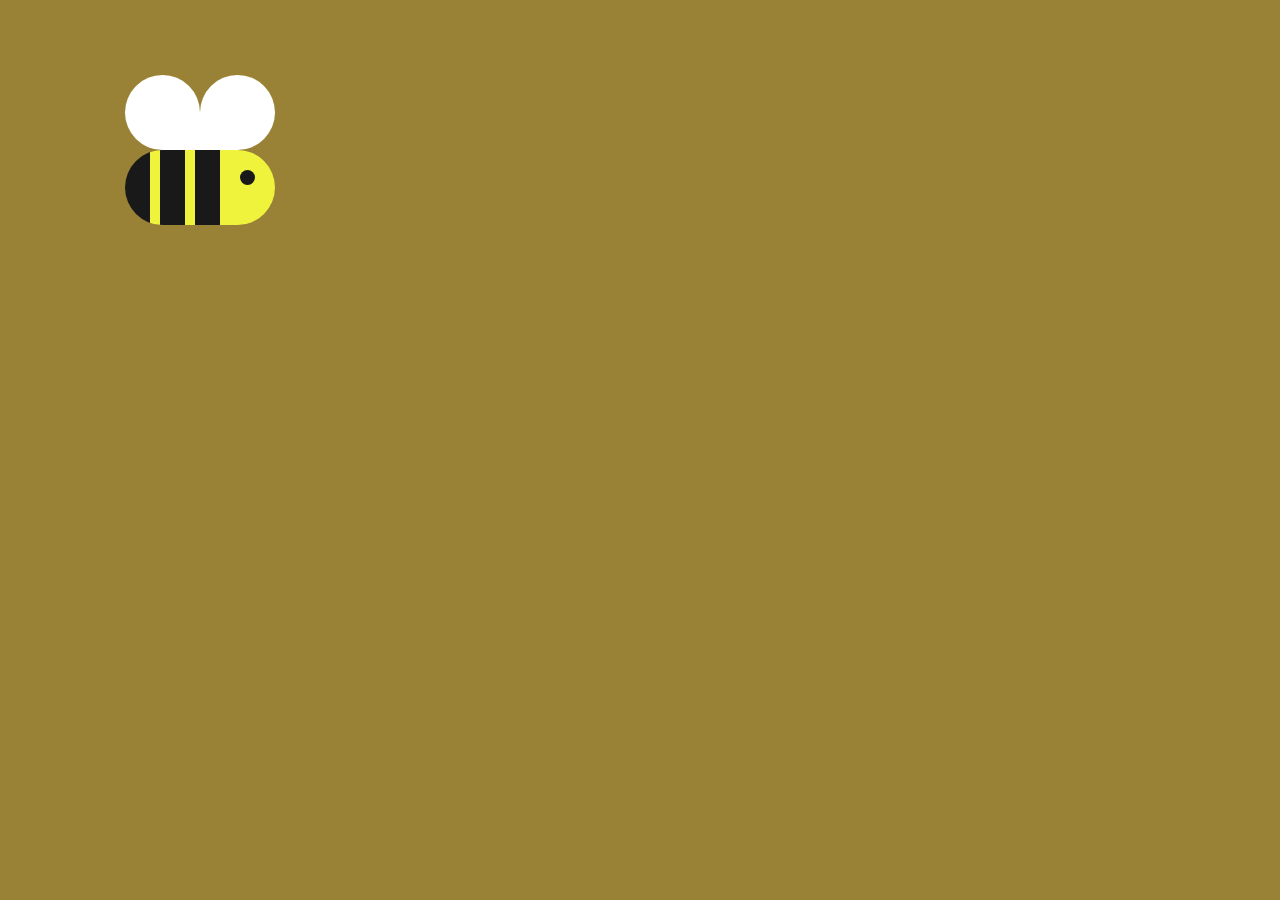
<file: Sandbox/index.html>
<!-- url /task1/index.html -->
<html lang="en">
  <head>
    <meta charset="UTF-8" />
    <meta name="viewport" content="width=device-width, initial-scale=1.0" />
    <title>Sandbox</title>
    <link rel="stylesheet" type="text/css" href="styles.css" />
  </head>
  <body>
    <div class="jump">
      <p class="a" />
      <p class="b" />
      <p class="c" />
      <p class="d" />
    </div>
  </body>
</html>
</file>
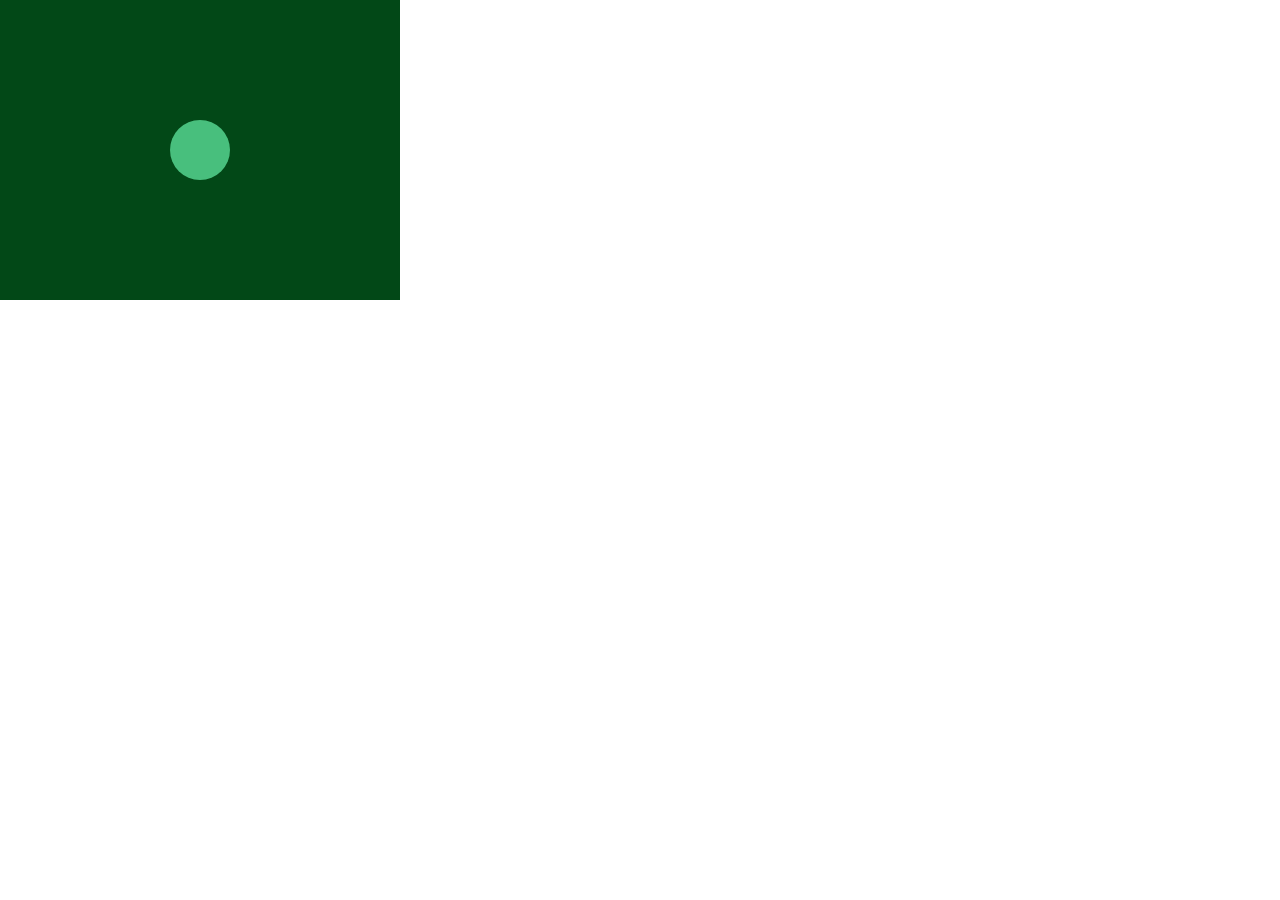
<file: Task1/index.html>
<!-- url /task1/index.html -->
<html lang="en">
<head>
    <meta charset="UTF-8">
    <meta name="viewport" content="width=device-width, initial-scale=1.0">
    <title>Document</title>
    <link rel="stylesheet" type="text/css" href="styles.css">
</head>
<body>
    <div class="container">
        <div class="middle"></div>
      </div>
</body>
</html>
</file>
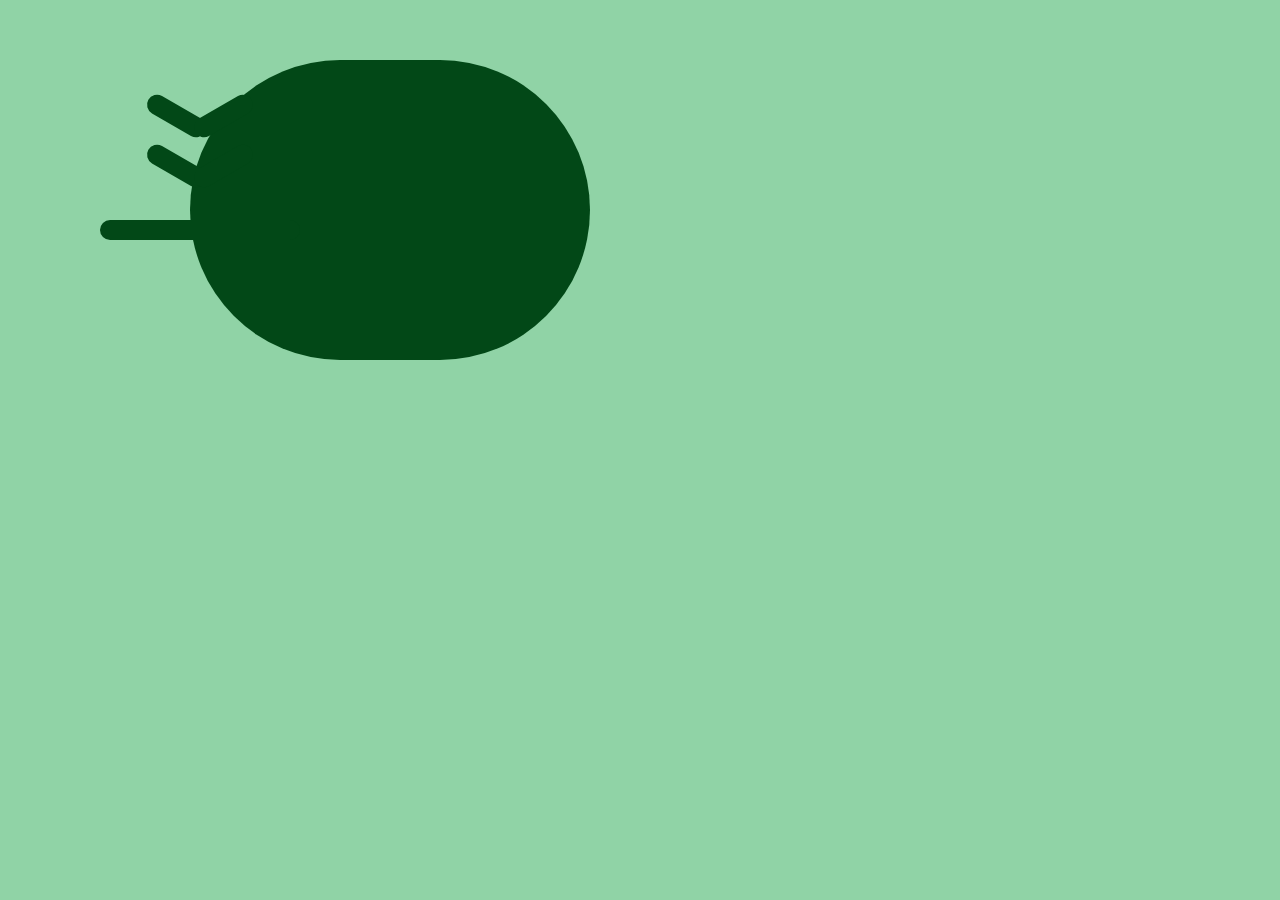
<file: Task2/index.html>
<!-- url /task1/index.html -->
<html lang="en">
<head>
    <meta charset="UTF-8">
    <meta name="viewport" content="width=device-width, initial-scale=1.0">
    <title>Document</title>
    <link rel="stylesheet" type="text/css" href="styles.css">
</head>
<body>
    <p><p><p t><p r><p r t>
</body>
</html>
</file>
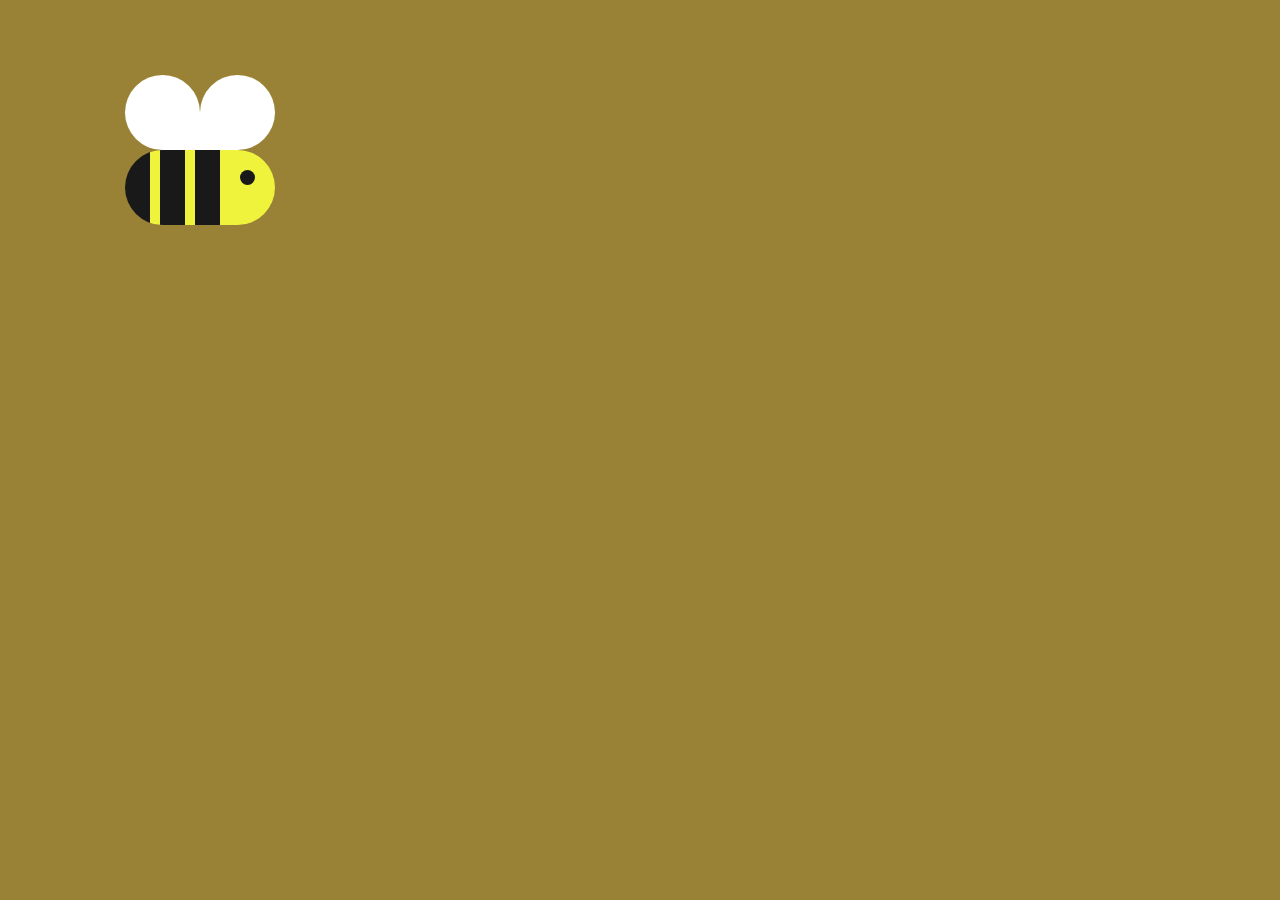
<file: Task3-Bee/index.html>
<!-- url /task1/index.html -->
<html lang="en">
<head>
    <meta charset="UTF-8">
    <meta name="viewport" content="width=device-width, initial-scale=1.0">
    <title>Bee</title>
    <link rel="stylesheet" type="text/css" href="styles.css">
</head>
<body>
    <p a><p b><p c><p d>
</body>
</html>
</file>
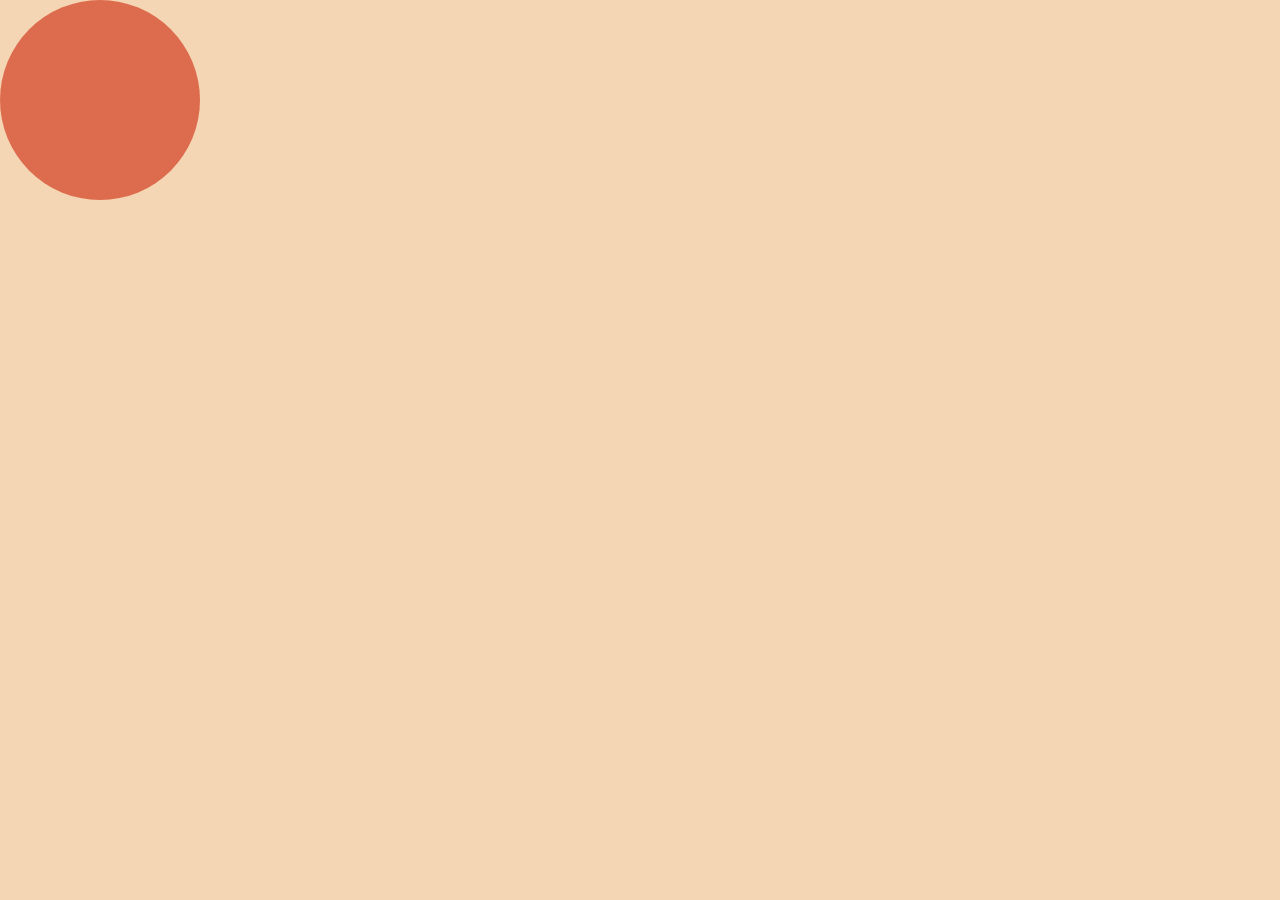
<file: Task4-Circle/index.html>
<!DOCTYPE html>
<html lang="en">
<head>
    <meta charset="UTF-8">
    <meta name="viewport" content="width=device-width, initial-scale=1.0">
    <title>Document</title>
    <link rel="stylesheet" type="text/css" href="styles.css">
</head>
<body>
    <div></div>
</body>
</html>
</file>
<file: Sandbox/styles.css>
body {
  background: #998235;
  margin: 75px 125px;
  width: 200px;
  height: 400px;
}
p {
  margin: 0;
  float: left;
  height: 75px;
  width: 75px;
  background: #FFF;
  border-radius: 50px;
}
.a {
  border-bottom-right-radius: 0;
}
.b {
  border-bottom-left-radius: 0;
}
.c {
  width: 150px;
  background: linear-gradient(90deg, #191919 25px, 0, #EFF33C 35px, 0, #191919 60px, 0, #EFF33C 70px, 0, #191919 95px, 0, #EFF33C);
}
/* auge */
.d {
  position: fixed;
  width: 15px;
  height: 15px;
  background: #191919;
  top: 170px;
  left: 240px;
} 

@keyframes jump {
  0%   {transform: translate3d(0,0,0)}
  40%  {transform: translate3d(0,30%,0)}
  100% {transform: translate3d(0,100%,0)}
}
.jump {
  transform-origin: 50% 50%;
  animation: jump 5s linear alternate infinite;
}
</file>
<file: Task1/styles.css>
.container {
    width: 400px;
    height: 300px;
    background-color: #024817;
    margin-left: -8px;
    margin-top: -8px;
  }
  .middle {
    width: 60px;
    height: 60px;
    position: absolute;
    top: calc(150px - 30px);
    left: calc(200px - 30px);
    border-radius: 90%;
    background-color: #48BF7D;
  }
</file>
<file: Task2/styles.css>
* {
  background: #90d3a6;
  width: 400px;
  height: 300px;
  * {
    background: #024817;
    margin: 60px 190px;
    border-radius: 9in;
  }
  p {
    position: fixed;
    height: 20px;
    width: 200px;
    margin: 160px -90px;
  }
  p + p {
    position: fixed;
    height: 20px;
    width: 65px;
    margin: 96px -46px;
    rotate: 30deg;
  }
  [t] {
    margin-top: 46px;
  }
  [r] {
    margin-left: 1px;
    rotate: -30deg;
  }
}
</file>
<file: Task3-Bee/styles.css>
body {
  background: #998235;
  margin: 75px 125px;
  width: 200px;
  height: 400px;
}
p {
  margin: 0;
  float: left;
  height: 75px;
  width: 75px;
  background: #FFF;
  border-radius: 50q;
}
[a] {
  border-bottom-right-radius: 0;
}
[b] {
  border-bottom-left-radius: 0;
}
[c] {
  width: 150px;
  background: linear-gradient(90deg, #191919 25px, 0, #EFF33C 35px, 0, #191919 60px, 0, #EFF33C 70px, 0, #191919 95px, 0, #EFF33C);
}
[d] {
  position: fixed;
  width: 15px;
  height: 15px;
  background: #191919;
  top: 170px;
  left: 240px;
}
</file>
<file: Task4-Circle/styles.css>
html {
    background-color: #F5D6B4;
  }
  div {
    width: 200px;
    height: 200px;
    border-radius: 200px;
    background: #dd6b4d;
    margin: -8px 0 0 -8px;
  }
</file>
